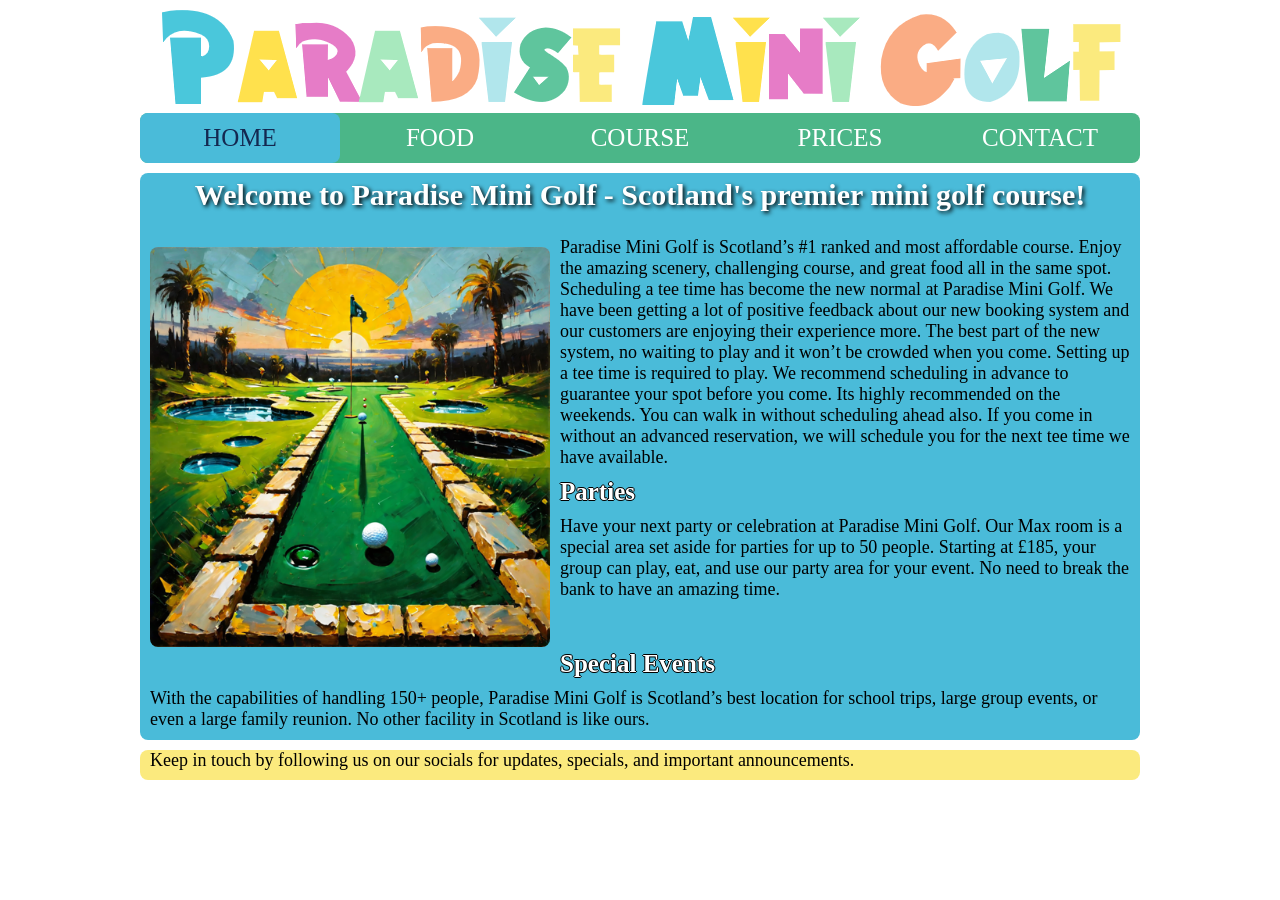
<file: coursework/2025/Soln/Web files/HTML/index.html>
<html>

<head>
  <meta charset="UTF-8">
  <title>Paradise Mini Golf</title>
  <link href="..\CSS\style.css" rel="stylesheet" type="text/css" />
</head>
<header>
 <img src = "..\Images\banner.png">
</header>

<nav>
  <a href="index.html" class="selected">Home</a>
  <a href="food.html">Food</a>
  <a href="course.html">Course</a>
  <a href="index.html">Prices</a>
  <a href="contact.html">Contact</a>
  <div class="animation start-home"></div>
</nav>

<main class="home">
<section>
  <h1>Welcome to Paradise Mini Golf - Scotland's premier mini golf course!</h1>
   <img class = "mainImage" src ="..\Images\logo2.png">
  <p>Paradise Mini Golf is Scotland’s #1 ranked and most affordable course.  Enjoy the amazing scenery, challenging course, and great food all in the same spot. Scheduling a tee time has become the new normal at Paradise Mini Golf.  We have been getting a lot of positive feedback about our new booking system and our customers are enjoying their experience more. The best part of the new system, no waiting to play and it won’t be crowded when you come. Setting up a tee time is required to play.  We recommend scheduling in advance to guarantee your spot before you come. Its highly recommended on the weekends.  You can walk in without scheduling ahead also.  If you come in without an advanced reservation, we will schedule you for the next tee time we have available.</p>
  <h2>Parties</h2>
  <p>Have your next party or celebration at Paradise Mini Golf.  Our Max room is a special area set aside for parties for up to 50 people.  Starting at £185, your group can play, eat, and use our party area for your event.  No need to break the bank to have an amazing time.</p><br><br>
  <h2>Special Events</h2>
  <p>With the capabilities of handling 150+ people, Paradise Mini Golf is Scotland’s best location for school trips, large group events, or even a large family reunion.  No other facility in Scotland is like ours.</p>
</section>
</main>

<footer>
  <p>Keep in touch by following us on our socials for updates, specials, and important announcements.</p>
</footer>


</html>
</file>
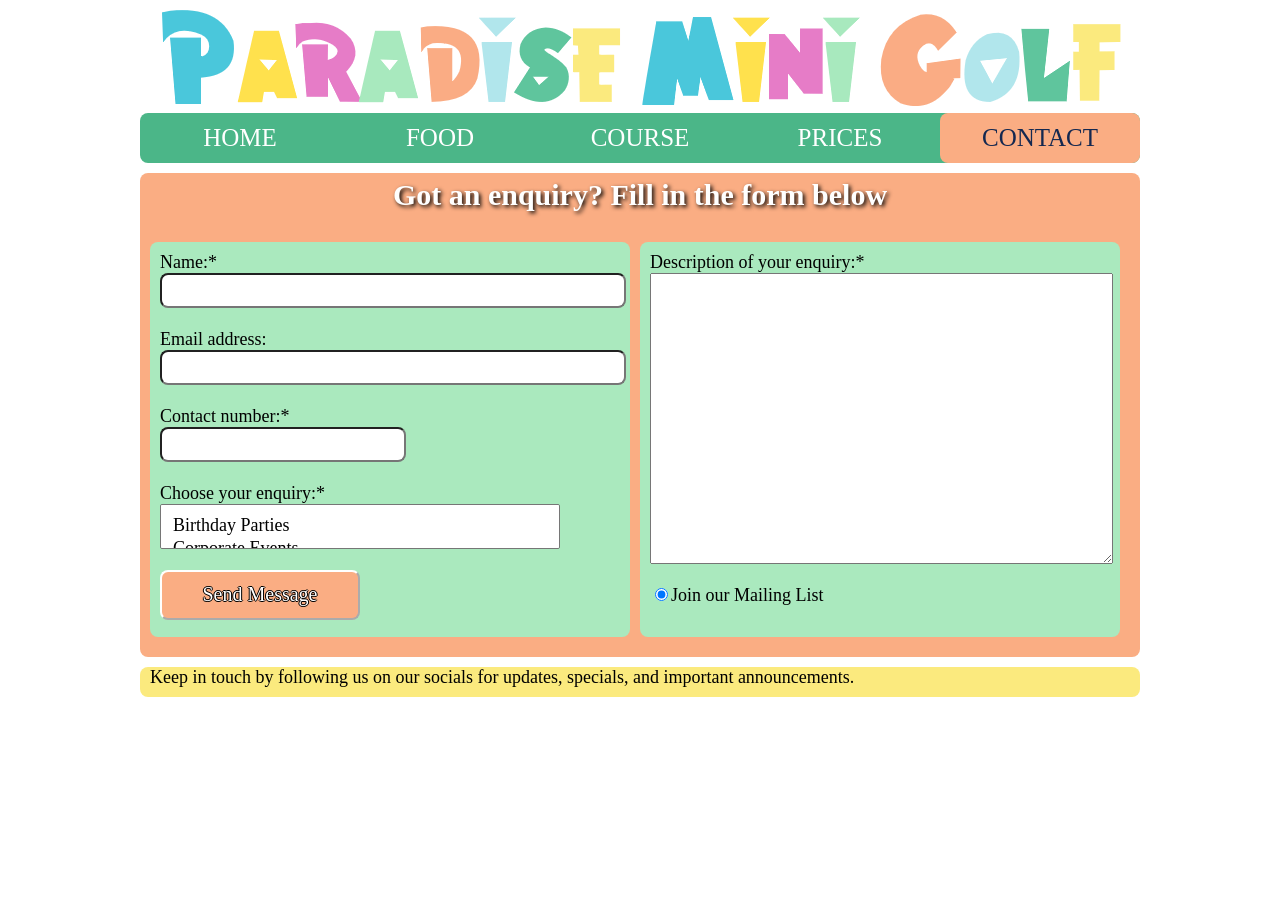
<file: coursework/2025/Soln/Web files/HTML/contact.html>
<html>

<head>
  <meta charset="UTF-8">
  <title>Paradise Mini Golf</title>
  <link href="..\CSS\style.css" rel="stylesheet" type="text/css" />
</head>
<header>
 <img src = "..\Images\banner.png">
</header>
<nav>
  <a href="index.html">Home</a>
  <a href="food.html">Food</a>
  <a href="course.html">Course</a>
  <a href="index.html">Prices</a>
  <a href="contact.html" class="selected">Contact</a>
  <div class="animation start-contact"></div>
</nav>

<main class="contact">

  <h1>Got an enquiry? Fill in the form below</h1>
  <form>
  <section>
  <div class="contactLeft">
    Name:*<br><input type="text" id="input-name" size = "40" required><br><br>
	
    Email address:<br><input type="email" id="input-email" maxlength = "60" size = "40"><br><br>
	
    Contact number:*<br><input type="tel" id="input-subject" maxlength = "11" size = "20" required><br><br>
	
    Choose your enquiry:*<br>
    <select id="topic" name="topic"  size = "1" required multiple>
        <option value="birthday">Birthday Parties</option>
        <option value="corporate">Corporate Events</option>
        <option value="group">Group Bookings</option>
        <option value="other">Other</option>
    </select><br><br>
	  <input type="submit" class = "contactButton" value="Send Message">
	</div>
	  <div class="contactLeft">
    Description of your enquiry:*<br>
      <textarea name="message" type="text" id="input-message" cols="55" rows ="19" required></textarea><br><br>
	  
	<input type="radio" name="mailing" checked>Join our Mailing List




    </div> 
</section>
</form>

</main>

<footer>
  <p>Keep in touch by following us on our socials for updates, specials, and important announcements.</p>
</footer>


</html>
</file>
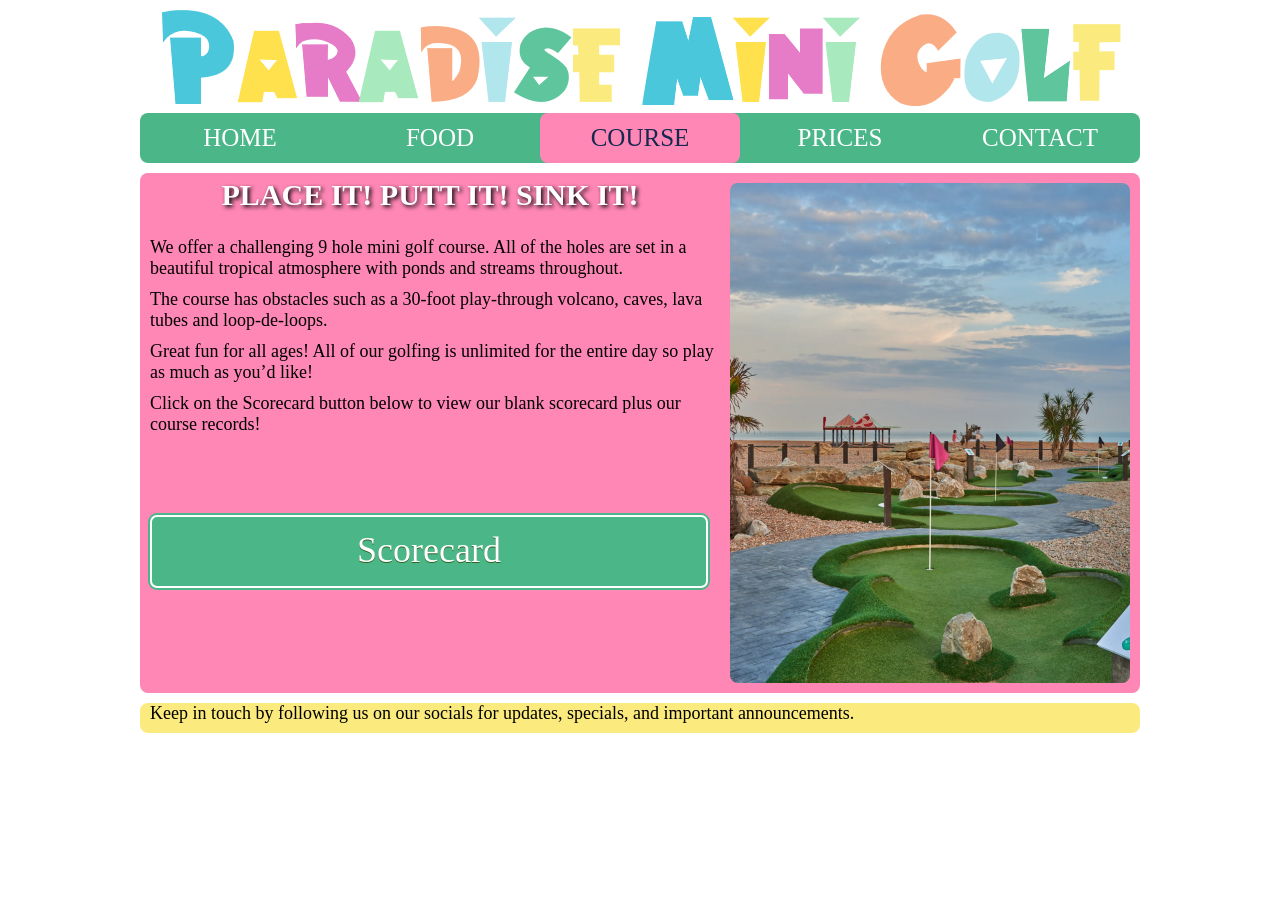
<file: coursework/2025/Soln/Web files/HTML/course.html>
<html>

<head>
  <meta charset="UTF-8">
  <title>Paradise Mini Golf</title>
  <link href="..\CSS\style.css" rel="stylesheet" type="text/css" />
</head>
<header>
 <img src = "..\Images\banner.png">
</header>
</header>
<nav>
  <a href="index.html">Home</a>
  <a href="food.html">Food</a>
  <a href="course.html" class="selected">Course</a>
  <a href="index.html">Prices</a>
  <a href="contact.html">Contact</a>
  <div class="animation start-course"></div>
</nav>

<main class="course">
<section>
  <img class = "coursePic" src = "..\Images\course.jpg">
  <h1>PLACE IT! PUTT IT! SINK IT!</h1>
  <p>We offer a challenging 9 hole mini golf course. All of the holes are set in a beautiful tropical atmosphere with ponds and streams throughout.</p>
  <p>The course has obstacles such as a 30-foot play-through volcano, caves, lava tubes and loop-de-loops.</p>
  <p>Great fun for all ages! All of our golfing is unlimited for the entire day so play as much as you’d like! </p>
  <p>Click on the Scorecard button below to view our blank scorecard plus our course records!</p>
  <br><br><br><br>
<a href="scorecard.html" class="scoreButton">Scorecard</a>
</section>
</main>

<footer>
  <p>Keep in touch by following us on our socials for updates, specials, and important announcements.</p>
</footer>


</html>
</file>
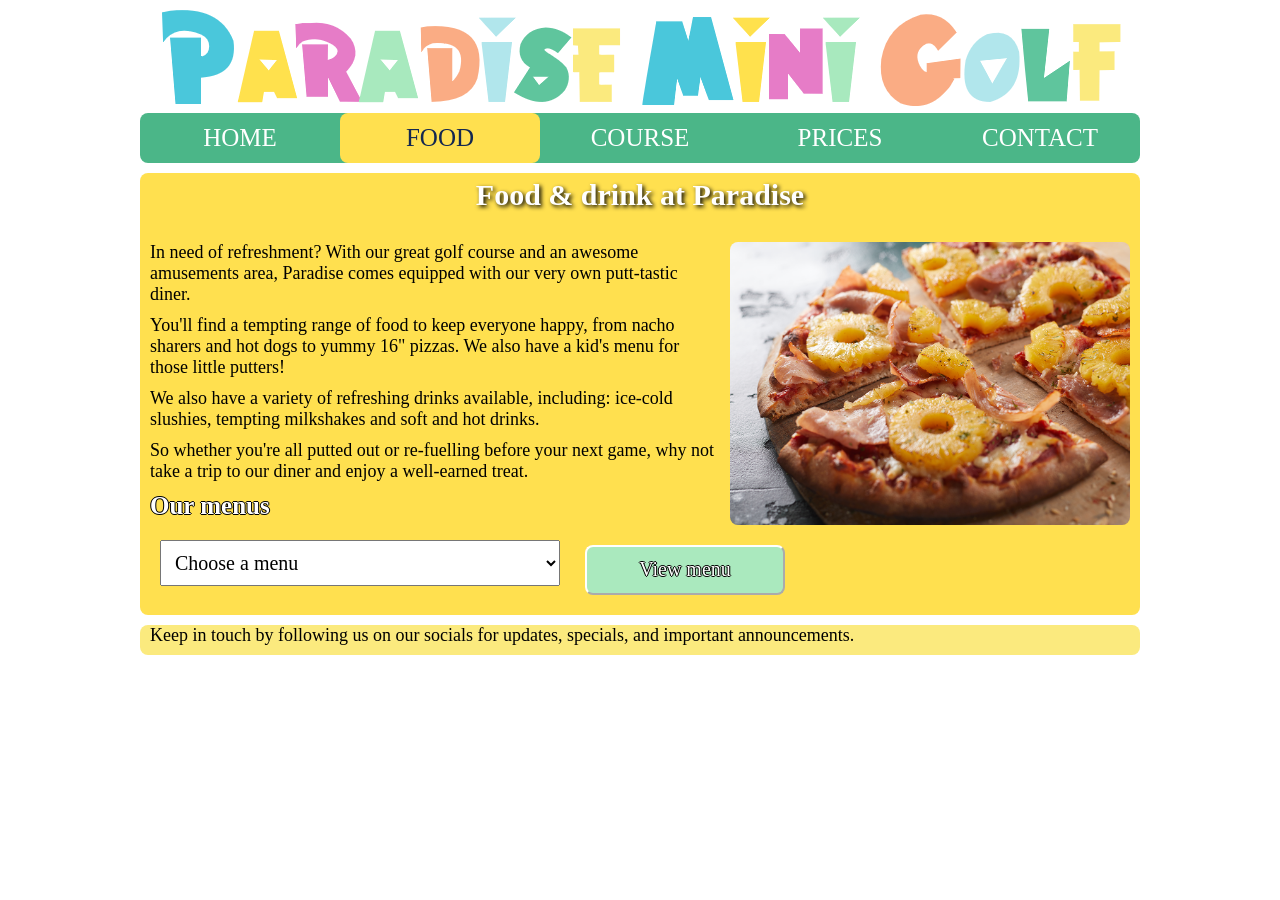
<file: coursework/2025/Soln/Web files/HTML/food.html>
<html>

<head>
  <meta charset="UTF-8">
  <title>Paradise Mini Golf</title>
  <link href="..\CSS\style.css" rel="stylesheet" type="text/css" />
</head>
<header>
 <img src = "..\Images\banner.png">
</header>


<nav>
  <a href="index.html">Home</a>
  <a href="food.html" class="selected">Food</a>
  <a href="course.html">Course</a>
  <a href="index.html">Prices</a>
  <a href="contact.html">Contact</a>
  <div class="animation start-food"></div>
</nav>

<main class="food">

  <h1>Food & drink at Paradise</h1>
  <section>
  <img class = "foodPic" src ="..\Images\pizza.png">
  <p>In need of refreshment? With our great golf course and an awesome amusements area, Paradise comes equipped with our very own putt-tastic diner.</p>
  <p>You'll find a tempting range of food to keep everyone happy, from nacho sharers and hot dogs to yummy 16" pizzas. We also have a kid's menu for those little putters!</p>
  <p>We also have a variety of refreshing drinks available, including: ice-cold slushies, tempting milkshakes and soft and hot drinks.</p>
  <p>So whether you're all putted out or re-fuelling before your next game, why not take a trip to our diner and enjoy a well-earned treat.</p>
  <h2>Our menus</h2>
  <section>
  <section id ="diffMenu">
  <form>
  <select name="menus" id="menus" length= "150px">
	<option value="choose" selected>Choose a menu</option>
    <option value="lunch">Lunch</option>
    <option value="pre">Pre-Theatre</option>
    <option value="carte">A La Carte</option>
  </select>
  </section>
  <section id ="subby">
  <input type = "submit" class ="foodButton" value = "View menu">
  </form>
  </section>
  </section>
</section>

</main>

<footer>
  <p>Keep in touch by following us on our socials for updates, specials, and important announcements.</p>
</footer>


</html>
</file>
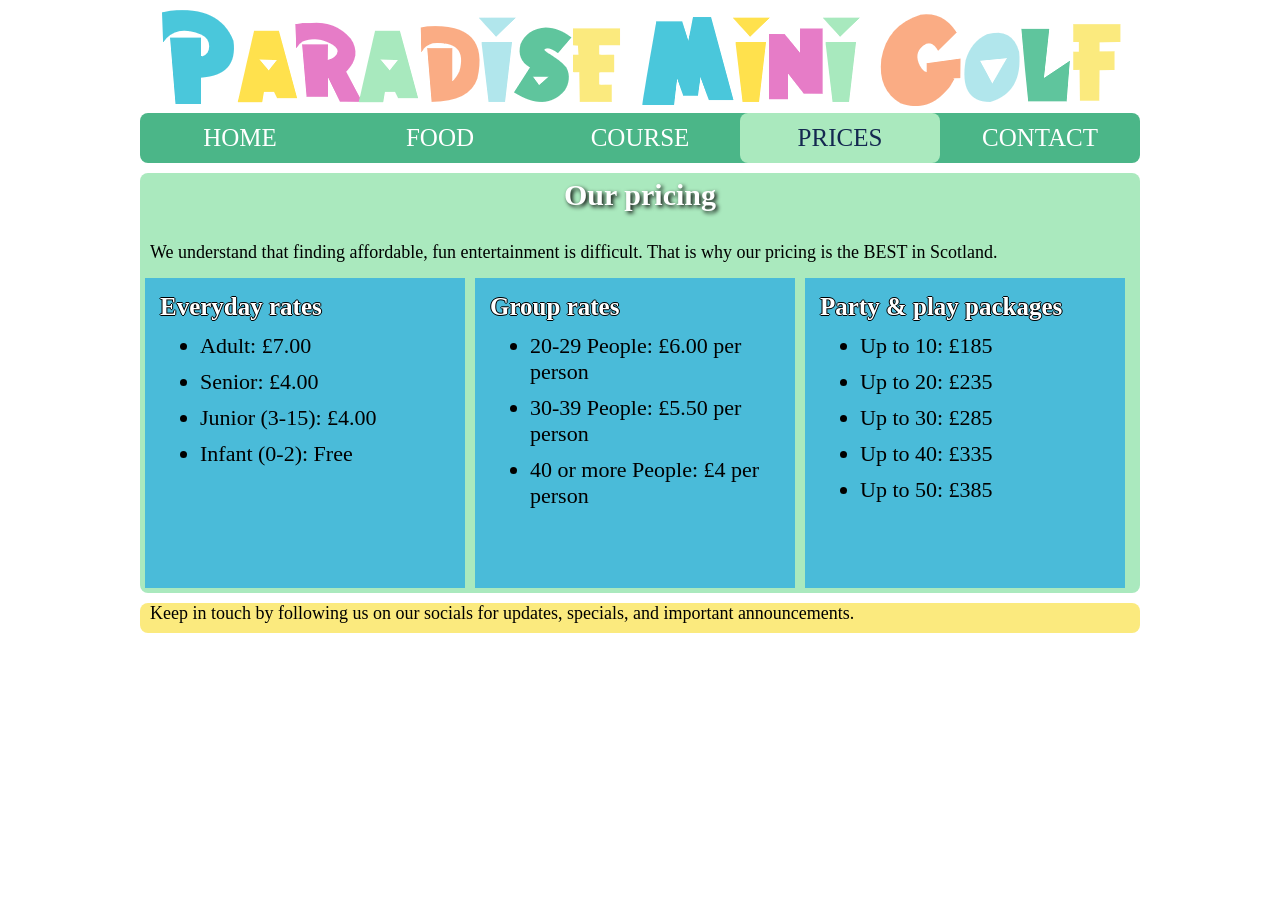
<file: coursework/2025/Soln/Web files/HTML/prices.html>
<html>

<head>
  <meta charset="UTF-8">
  <title>Paradise Mini Golf</title>
  <link href="..\CSS\style.css" rel="stylesheet" type="text/css" />
</head>
<header>
 <img src = "..\Images\banner.png">
</header>
</header>
<nav>
  <a href="index.html">Home</a>
  <a href="food.html">Food</a>
  <a href="course.html">Course</a>
  <a href="prices.html" class="selected">Prices</a>
  <a href="contact.html">Contact</a>
  <div class="animation start-prices"></div>
</nav>

<main class="prices">

  <h1>Our pricing</h1>
  <p>We understand that finding affordable, fun entertainment is difficult. That is why our pricing is the BEST in Scotland. </p>
  <section>
  <section class="boxes">
  <h2>Everyday rates</h2>
  <ul>
	<li>Adult: £7.00</li>
	<li>Senior: £4.00</li>
	<li>Junior (3-15): £4.00</li>
	<li>Infant (0-2): Free</li> 
  </ul>
  </section>
  
   <section class="boxes">
    <h2>Group rates</h2>
	  <ul>
		<li>20-29 People: £6.00 per person</li>
		<li>30-39 People: £5.50 per person</li>
		<li>40 or more People: £4 per person</li> 
	  </ul>
  </section>
  
   <section class="boxes">
    <h2>Party & play packages</h2>
	  <ul>
		<li>Up to 10: £185</li>
		<li>Up to 20: £235</li>
		<li>Up to 30: £285</li>
		<li>Up to 40: £335</li>
		<li>Up to 50: £385</li>
	  </ul>
  </section>
  </section>

</main>

<footer>
  <p>Keep in touch by following us on our socials for updates, specials, and important announcements.</p>
</footer>


</html>
</file>
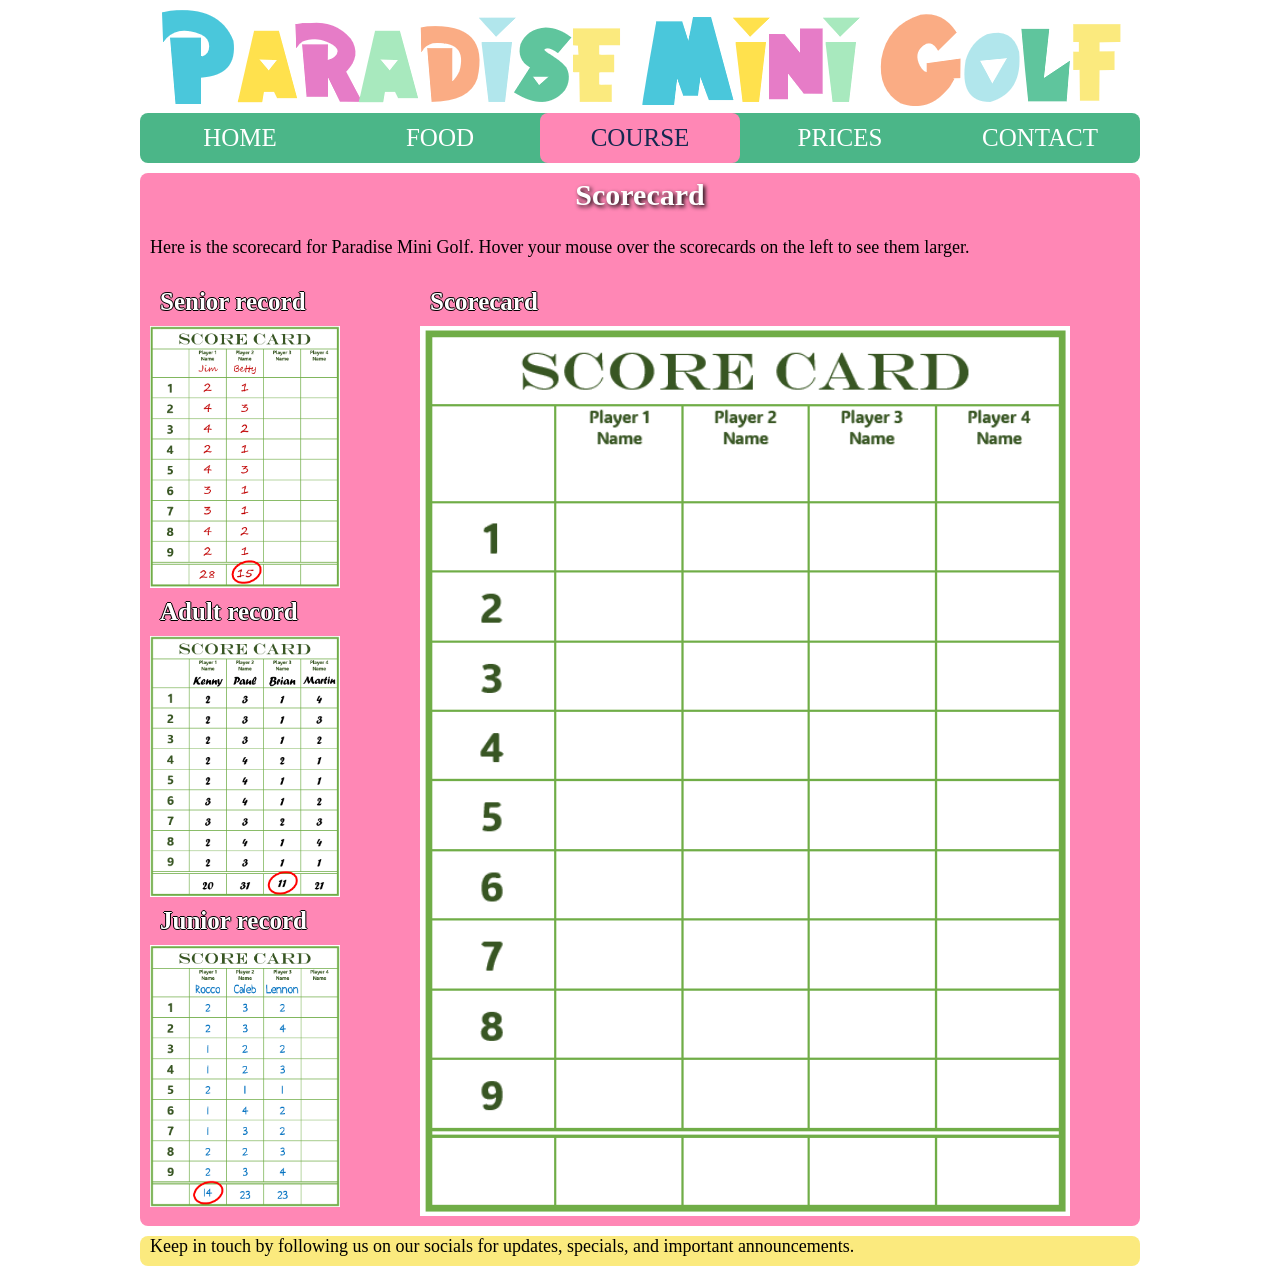
<file: coursework/2025/Soln/Web files/HTML/scorecard.html>
<html>

<head>
  <meta charset="UTF-8">
  <title>Paradise Mini Golf</title>
  <link href="..\CSS\style.css" rel="stylesheet" type="text/css" />
</head>
<script>
function display(){
document.getElementById("seniorRecord").style.display="none";
document.getElementById("juniorRecord").style.display="none";
document.getElementById("adultRecord").style.display="none";
document.getElementById("openscreen").style.display="block";
}
function displaySR(){
document.getElementById("seniorRecord").style.display="block";
document.getElementById("juniorRecord").style.display="none";
document.getElementById("adultRecord").style.display="none";
document.getElementById("openscreen").style.display="none";
}
function displayJR(){
document.getElementById("seniorRecord").style.display="none";
document.getElementById("juniorRecord").style.display="block";
document.getElementById("adultRecord").style.display="none";
document.getElementById("openscreen").style.display="none";
}
function displayAR(){
document.getElementById("seniorRecord").style.display="none";
document.getElementById("juniorRecord").style.display="none";
document.getElementById("adultRecord").style.display="block";
document.getElementById("openscreen").style.display="none";
}
</script>

<header>
 <img src = "..\Images\banner.png">
</header>
<nav>
  <a href="index.html">Home</a>
  <a href="food.html">Food</a>
  <a href="course.html" class="selected">Course</a>
  <a href="index.html">Prices</a>
  <a href="contact.html">Contact</a>
  <div class="animation start-course"></div>
</nav>

<main class="course">

<section>
<h1>Scorecard</h1>
<p>Here is the scorecard for Paradise Mini Golf. Hover your mouse over the scorecards on the left to see them larger.</p>
<section class = "left">
<h2>Senior record</h2>
<img src ="..\Images\senior.png" width = "190px"  onmouseover="displaySR()" onmouseout="display()">
<h2>Adult record</h2>
<img src ="..\Images\adult.png" width = "190px"  onmouseover="displayAR()" onmouseout="display()">
<h2>Junior record</h2>
<img src ="..\Images\junior.png" width = "190px"  onmouseover="displayJR()" onmouseout="display()">
</section>

<section id = "openscreen">
<h2>Scorecard</h2>
<img src ="..\Images\scorecard.png" width="650px" height = "890px">
</section>

<section id = "seniorRecord" style="display:none">
<h2>Senior record</h2>
<img src ="..\Images\senior.png" width = "650px" height = "890px">
</section>

<section id = "adultRecord" style="display:none">
<h2>Adult record</h2>
<img src ="..\Images\adult.png" width = "650px" height = "890px">
</section>

<section id = "juniorRecord" style="display:none">
<h2>Junior record</h2>
<img src ="..\Images\junior.png" width = "650px" height = "890px">
</section>


</main>

<footer>
  <p>Keep in touch by following us on our socials for updates, specials, and important announcements.</p>
</footer>


</html>
</file>
